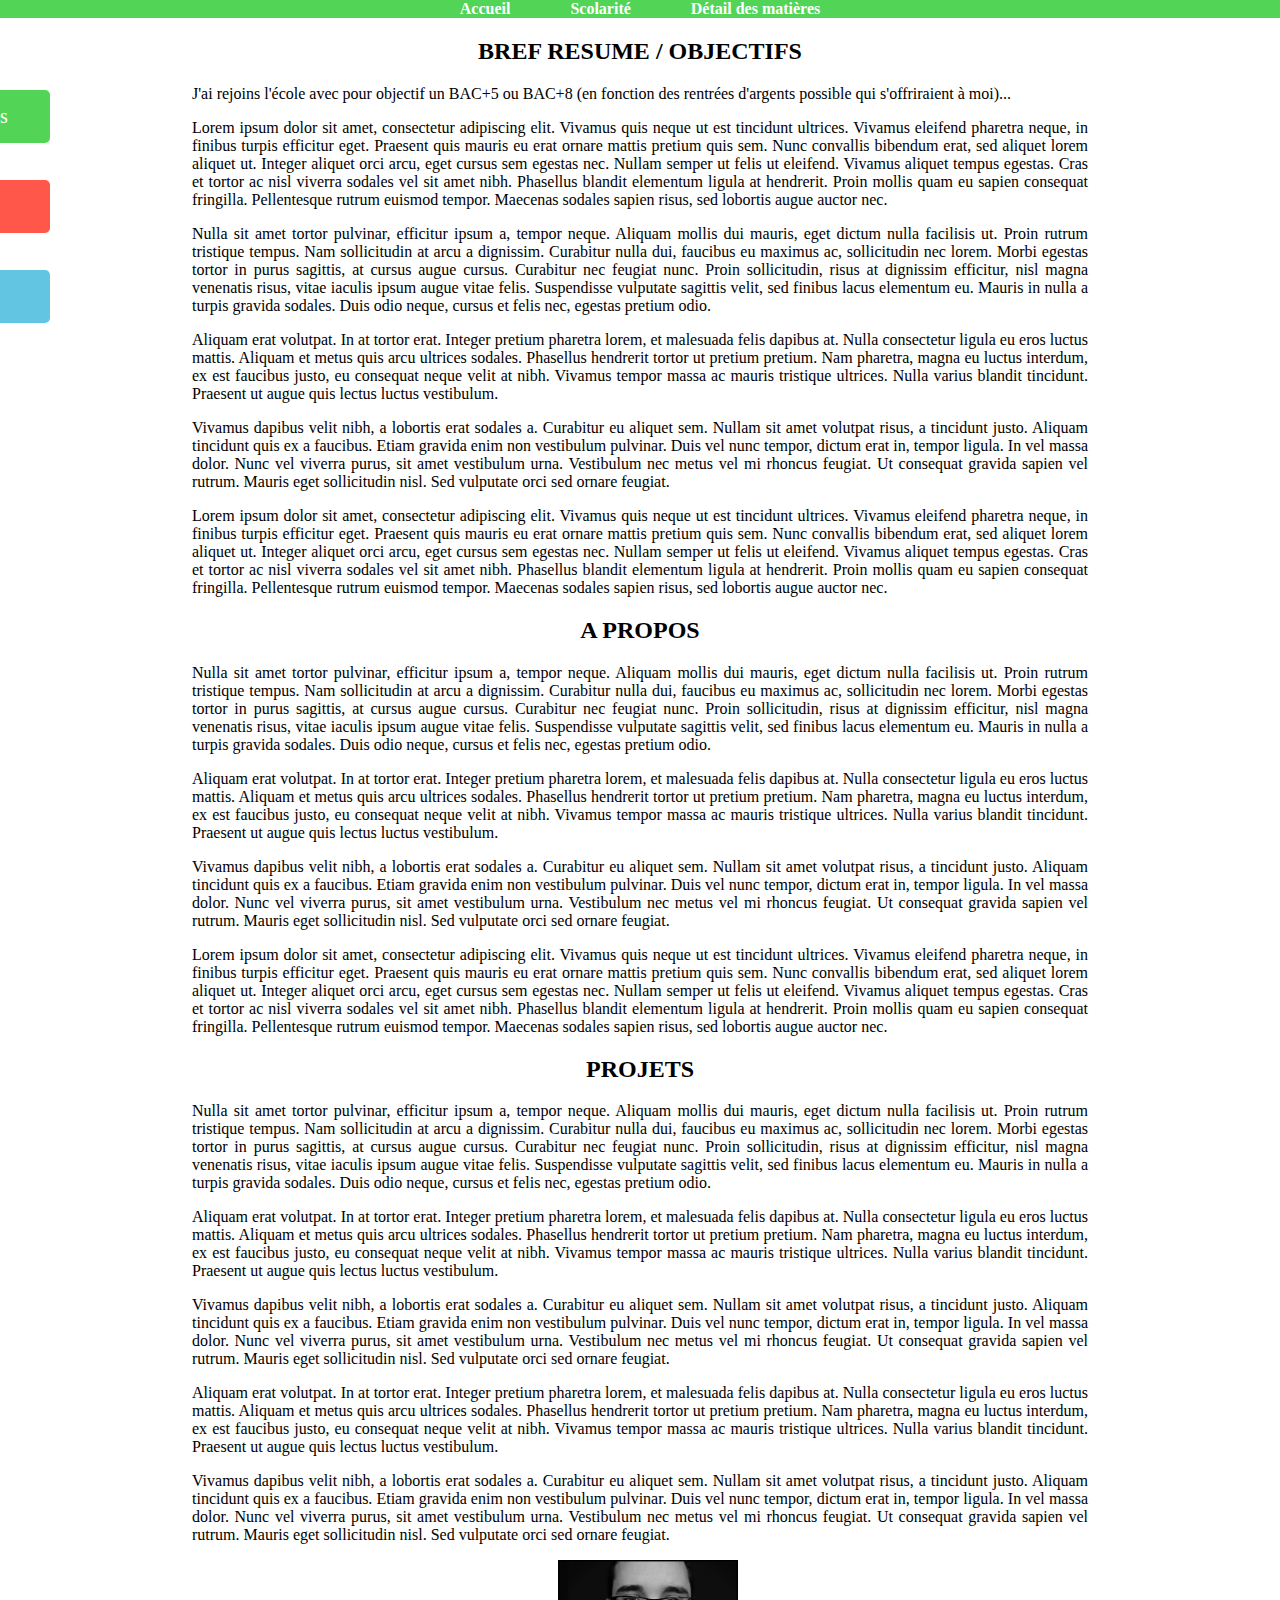
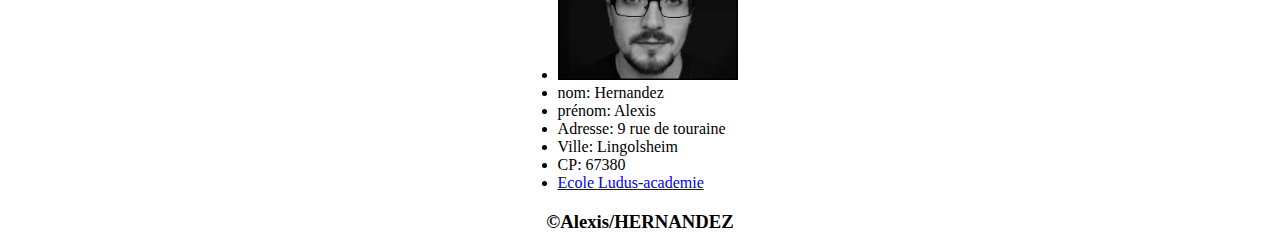
<file: html/accueil/index.html>
﻿<!DOCTYPE html>

<html>
	<head>
		<title>Accueil</title>
		<meta charset="utf-8"/>
		<link rel="stylesheet" href="../../css/style.css"/>
		<link rel="stylesheet" media="all and (max-width: 720px) and (max-height: 720px)"href="../../css/style2.css"/>
		<!--ecrit en rouge tout les paragraphes plus grand que 720p dans le media queries (en all)-->
		<script type="text/javascript" src="../../js/cv.js"></script>
	</head>

	<body>
		<header>
			<ul class="menu">
				<li> <a href="">Accueil</a>
				<li> <a href="../scolarité/page2.html">Scolarité</a>
				<li> <a href="../détail des matières/page3.html">Détail des matières</a>
			</ul>
		</header>
		
		<h2 class="centre">BREF RESUME / OBJECTIFS</h2>
		
		<p class="para">J'ai rejoins l'école avec pour objectif un BAC+5 ou BAC+8 (en fonction des rentrées d'argents possible
		qui s'offriraient à moi)...
		</p>
		<p class="para">
		Lorem ipsum dolor sit amet, consectetur adipiscing elit. Vivamus quis neque ut est tincidunt ultrices. Vivamus 
		eleifend pharetra neque, in finibus turpis efficitur eget. Praesent quis mauris eu erat ornare mattis pretium quis sem. 
		Nunc convallis bibendum erat, sed aliquet lorem aliquet ut. Integer aliquet orci arcu, eget cursus sem egestas nec. 
		Nullam semper ut felis ut eleifend. Vivamus aliquet tempus egestas. Cras et tortor ac nisl viverra sodales vel sit 
		amet nibh. Phasellus blandit elementum ligula at hendrerit. Proin mollis quam eu sapien consequat fringilla. 
		Pellentesque rutrum euismod tempor. Maecenas sodales sapien risus, sed lobortis augue auctor nec.</p>
		<p class="para">
		Nulla sit amet tortor pulvinar, efficitur ipsum a, tempor neque. Aliquam mollis dui mauris, eget dictum nulla facilisis ut. Proin 
		rutrum tristique tempus. Nam sollicitudin at arcu a dignissim. Curabitur nulla dui, faucibus eu maximus ac, sollicitudin nec lorem. 
		Morbi egestas tortor in purus sagittis, at cursus augue cursus. Curabitur nec feugiat nunc. Proin sollicitudin, risus at dignissim 
		efficitur, nisl magna venenatis risus, vitae iaculis ipsum augue vitae felis. Suspendisse vulputate sagittis velit, sed finibus 
		lacus elementum eu. Mauris in nulla a turpis gravida sodales. Duis odio neque, cursus et felis nec, egestas pretium odio.</p>
		<p class="para">
		Aliquam erat volutpat. In at tortor erat. Integer pretium pharetra lorem, et malesuada felis dapibus at. Nulla consectetur ligula
		 eu eros luctus mattis. Aliquam et metus quis arcu ultrices sodales. Phasellus hendrerit tortor ut pretium pretium. Nam pharetra, 
		 magna eu luctus interdum, ex est faucibus justo, eu consequat neque velit at nibh. Vivamus tempor massa ac mauris tristique 
		 ultrices. Nulla varius blandit tincidunt. Praesent ut augue quis lectus luctus vestibulum.</p>
		<p class="para">
		Vivamus dapibus velit nibh, a lobortis erat sodales a. Curabitur eu aliquet sem. Nullam sit amet volutpat risus, a tincidunt justo. 
		Aliquam tincidunt quis ex a faucibus. Etiam gravida enim non vestibulum pulvinar. Duis vel nunc tempor, dictum erat in, tempor 
		ligula. In vel massa dolor. Nunc vel viverra purus, sit amet vestibulum urna. Vestibulum nec metus vel mi rhoncus feugiat. Ut 
		consequat gravida sapien vel rutrum. Mauris eget sollicitudin nisl. Sed vulputate orci sed ornare feugiat.</p>
		<p class="para">
		Lorem ipsum dolor sit amet, consectetur adipiscing elit. Vivamus quis neque ut est tincidunt ultrices. Vivamus 
		eleifend pharetra neque, in finibus turpis efficitur eget. Praesent quis mauris eu erat ornare mattis pretium quis sem. 
		Nunc convallis bibendum erat, sed aliquet lorem aliquet ut. Integer aliquet orci arcu, eget cursus sem egestas nec. 
		Nullam semper ut felis ut eleifend. Vivamus aliquet tempus egestas. Cras et tortor ac nisl viverra sodales vel sit 
		amet nibh. Phasellus blandit elementum ligula at hendrerit. Proin mollis quam eu sapien consequat fringilla. 
		Pellentesque rutrum euismod tempor. Maecenas sodales sapien risus, sed lobortis augue auctor nec.</p>
		
		<h2 id="apropos" class="centre">A PROPOS</h2>
		
		<p class="para">
		Nulla sit amet tortor pulvinar, efficitur ipsum a, tempor neque. Aliquam mollis dui mauris, eget dictum nulla facilisis ut. Proin 
		rutrum tristique tempus. Nam sollicitudin at arcu a dignissim. Curabitur nulla dui, faucibus eu maximus ac, sollicitudin nec lorem. 
		Morbi egestas tortor in purus sagittis, at cursus augue cursus. Curabitur nec feugiat nunc. Proin sollicitudin, risus at dignissim 
		efficitur, nisl magna venenatis risus, vitae iaculis ipsum augue vitae felis. Suspendisse vulputate sagittis velit, sed finibus 
		lacus elementum eu. Mauris in nulla a turpis gravida sodales. Duis odio neque, cursus et felis nec, egestas pretium odio.</p>
		<p class="para">
		Aliquam erat volutpat. In at tortor erat. Integer pretium pharetra lorem, et malesuada felis dapibus at. Nulla consectetur ligula
		 eu eros luctus mattis. Aliquam et metus quis arcu ultrices sodales. Phasellus hendrerit tortor ut pretium pretium. Nam pharetra, 
		 magna eu luctus interdum, ex est faucibus justo, eu consequat neque velit at nibh. Vivamus tempor massa ac mauris tristique 
		 ultrices. Nulla varius blandit tincidunt. Praesent ut augue quis lectus luctus vestibulum.</p>
		<p class="para">
		Vivamus dapibus velit nibh, a lobortis erat sodales a. Curabitur eu aliquet sem. Nullam sit amet volutpat risus, a tincidunt justo. 
		Aliquam tincidunt quis ex a faucibus. Etiam gravida enim non vestibulum pulvinar. Duis vel nunc tempor, dictum erat in, tempor 
		ligula. In vel massa dolor. Nunc vel viverra purus, sit amet vestibulum urna. Vestibulum nec metus vel mi rhoncus feugiat. Ut 
		consequat gravida sapien vel rutrum. Mauris eget sollicitudin nisl. Sed vulputate orci sed ornare feugiat.</p>
		<p class="para">
		Lorem ipsum dolor sit amet, consectetur adipiscing elit. Vivamus quis neque ut est tincidunt ultrices. Vivamus 
		eleifend pharetra neque, in finibus turpis efficitur eget. Praesent quis mauris eu erat ornare mattis pretium quis sem. 
		Nunc convallis bibendum erat, sed aliquet lorem aliquet ut. Integer aliquet orci arcu, eget cursus sem egestas nec. 
		Nullam semper ut felis ut eleifend. Vivamus aliquet tempus egestas. Cras et tortor ac nisl viverra sodales vel sit 
		amet nibh. Phasellus blandit elementum ligula at hendrerit. Proin mollis quam eu sapien consequat fringilla. 
		Pellentesque rutrum euismod tempor. Maecenas sodales sapien risus, sed lobortis augue auctor nec.</p>
		
		<h2 id="projet" class="centre">PROJETS</h2>
		
		<p class="para">
		Nulla sit amet tortor pulvinar, efficitur ipsum a, tempor neque. Aliquam mollis dui mauris, eget dictum nulla facilisis ut. Proin 
		rutrum tristique tempus. Nam sollicitudin at arcu a dignissim. Curabitur nulla dui, faucibus eu maximus ac, sollicitudin nec lorem. 
		Morbi egestas tortor in purus sagittis, at cursus augue cursus. Curabitur nec feugiat nunc. Proin sollicitudin, risus at dignissim 
		efficitur, nisl magna venenatis risus, vitae iaculis ipsum augue vitae felis. Suspendisse vulputate sagittis velit, sed finibus 
		lacus elementum eu. Mauris in nulla a turpis gravida sodales. Duis odio neque, cursus et felis nec, egestas pretium odio.</p>
		<p class="para">
		Aliquam erat volutpat. In at tortor erat. Integer pretium pharetra lorem, et malesuada felis dapibus at. Nulla consectetur ligula
		 eu eros luctus mattis. Aliquam et metus quis arcu ultrices sodales. Phasellus hendrerit tortor ut pretium pretium. Nam pharetra, 
		 magna eu luctus interdum, ex est faucibus justo, eu consequat neque velit at nibh. Vivamus tempor massa ac mauris tristique 
		 ultrices. Nulla varius blandit tincidunt. Praesent ut augue quis lectus luctus vestibulum.</p>
		<p class="para">
		Vivamus dapibus velit nibh, a lobortis erat sodales a. Curabitur eu aliquet sem. Nullam sit amet volutpat risus, a tincidunt justo. 
		Aliquam tincidunt quis ex a faucibus. Etiam gravida enim non vestibulum pulvinar. Duis vel nunc tempor, dictum erat in, tempor 
		ligula. In vel massa dolor. Nunc vel viverra purus, sit amet vestibulum urna. Vestibulum nec metus vel mi rhoncus feugiat. Ut 
		consequat gravida sapien vel rutrum. Mauris eget sollicitudin nisl. Sed vulputate orci sed ornare feugiat.</p>
		<p class="para">
		Aliquam erat volutpat. In at tortor erat. Integer pretium pharetra lorem, et malesuada felis dapibus at. Nulla consectetur ligula
		 eu eros luctus mattis. Aliquam et metus quis arcu ultrices sodales. Phasellus hendrerit tortor ut pretium pretium. Nam pharetra, 
		 magna eu luctus interdum, ex est faucibus justo, eu consequat neque velit at nibh. Vivamus tempor massa ac mauris tristique 
		 ultrices. Nulla varius blandit tincidunt. Praesent ut augue quis lectus luctus vestibulum.</p>
		<p class="para">
		Vivamus dapibus velit nibh, a lobortis erat sodales a. Curabitur eu aliquet sem. Nullam sit amet volutpat risus, a tincidunt justo. 
		Aliquam tincidunt quis ex a faucibus. Etiam gravida enim non vestibulum pulvinar. Duis vel nunc tempor, dictum erat in, tempor 
		ligula. In vel massa dolor. Nunc vel viverra purus, sit amet vestibulum urna. Vestibulum nec metus vel mi rhoncus feugiat. Ut 
		consequat gravida sapien vel rutrum. Mauris eget sollicitudin nisl. Sed vulputate orci sed ornare feugiat.</p>
		
		<div id="mySidenav" class="sidenav">
			<a href="#apropos" id="about">A propos</a>
			<a href="#projet" id="projets">Projets</a>
			<a href="#contacts" id="contact">Contact</a>
		</div>
		
		<ul id="contacts" class="contacts">
			<li><img src="../../image/ma_photo.jpg" alt="coucou" height="120"></li>
			<li>nom: Hernandez</li>
			<li>prénom: Alexis</li>
			<li>Adresse: 9 rue de touraine</li>
			<li>Ville: Lingolsheim</li>
			<li>CP: 67380</li>
			<li><a href="http://www.ludus-academie.fr">Ecole Ludus-academie</a></li>
		</ul>
		
		<footer>
		<h3 class="centre"> ©Alexis/HERNANDEZ <h3>
		</footer>
		
	</body>
</html>
</file>
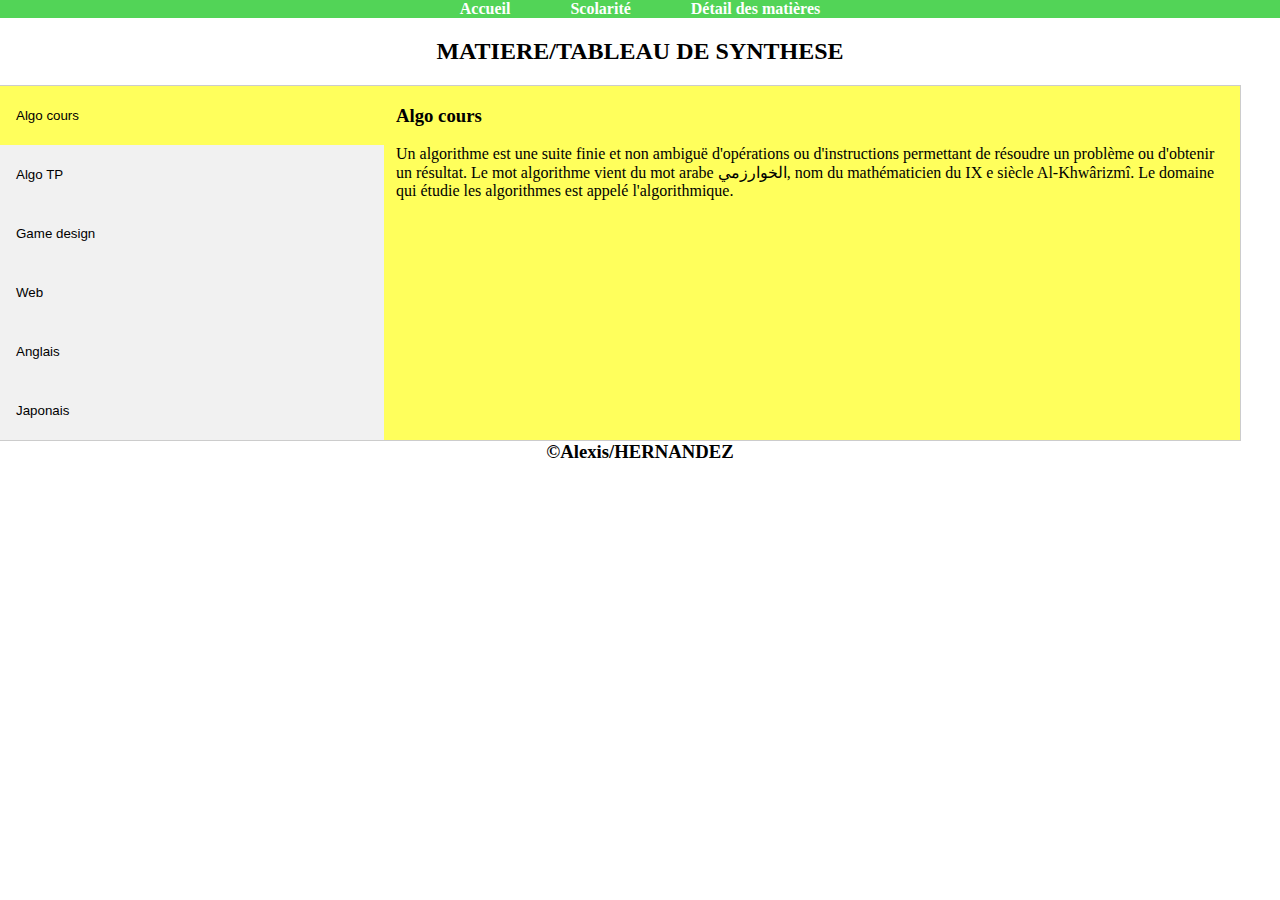
<file: html/scolarité/page2.html>
<!DOCTYPE html>

<html>
	<head>
		<title>Scolarité</title>
		<meta charset="utf-8"/>
		<link rel="stylesheet" href="../../css/style.css"/>
		<script type="text/javascript" src="../../js/cv.js"></script>
		
	</head>

	<body>
		<header>
			<ul class="menu">
				<li> <a href="../Accueil/index.html">Accueil</a>
				<li> <a href="">Scolarité</a>
				<li> <a href="../détail des matières/page3.html">Détail des matières</a>
			</ul>
		</header>
		
		<h2>MATIERE/TABLEAU DE SYNTHESE</h2>
	<div class="total-tab">
		<div class="tab">
		  <button id="algo_tab" class="tablinks" onclick="matiere(event, 'Algo_cours','#ffff5c',this)">Algo cours</button>
		  <button class="tablinks" onclick="matiere(event, 'Algo_TP','#ffba3c',this)">Algo TP</button>
		  <button class="tablinks" onclick="matiere(event, 'Game_design','#ff4444',this)">Game design</button>
		  <button class="tablinks" onclick="matiere(event, 'Web','#ecabec',this)">Web</button>
		  <button class="tablinks" onclick="matiere(event, 'Anglais','#4e91e0',this)">Anglais</button>
		  <button class="tablinks" onclick="matiere(event, 'Japonais','#52d457',this)">Japonais</button>
		</div>
		
		<div id="Algo_cours" class="tabcontent">
		  <h3>Algo cours</h3>
		  <p>Un algorithme est une suite finie et non ambiguë d'opérations ou 
		  d'instructions permettant de résoudre un problème ou d'obtenir un résultat. 
		  Le mot algorithme vient du mot arabe الخوارزمي, nom du mathématicien du IX e 
		  siècle Al-Khwârizmî. Le domaine qui étudie les algorithmes est appelé l'algorithmique.</p>
		</div>

		<div id="Algo_TP" class="tabcontent">
		  <h3>Algo TP</h3>
		  <p>Un algorithme est une suite finie et non ambiguë d'opérations ou 
		  d'instructions permettant de résoudre un problème ou d'obtenir un résultat. 
		  Le mot algorithme vient du mot arabe الخوارزمي, nom du mathématicien du IX e 
		  siècle Al-Khwârizmî. Le domaine qui étudie les algorithmes est appelé l'algorithmique.</p> 
		</div>

		<div id="Game_design" class="tabcontent">
		  <h3>Game design</h3>
		  <p>Le game design, ou la conception de jeu, est le processus de création et de mise au 
		  point des règles relatives à un jeu avant son élaboration. Il s'applique maintenant plus 
		  généralement aussi aux jeux de société, aux jeux vidéo et aux jeux de cartes. ...</p>
		</div>
		<div id="Web" class="tabcontent">
		  <h3>Web</h3>
		  <p>Apprentissage du web dans le but de créer des sites internet.</p>
		</div>
		<div id="Anglais" class="tabcontent">
		  <h3>Anglais</h3>
		  <p>Les cours sont donnés en anglais directement.</p>
		</div>
		<div id="Japonais" class="tabcontent">
		  <h3>Japonais</h3>
		  <p>Apprentissage des bases du japonais.</p>
		</div>
	</div>
		<footer>
		<h3 class="centre"> ©Alexis/HERNANDEZ </h3>
		</footer>
	</body>
</html>
</file>
<file: css/style.css>
body{
	margin:0;
}
.menu{
	background-color:#52d457;
	list-style-type:none;
	margin:0;
	padding:0;
	overflow:hidden;
	text-align:center;
}
.menu li {
	display:inline-block;
}
.menu li a{
	font-weight:bold;
	color:white;
	text-decoration:none;
	padding :10px 30px;
}	
.menu li a:hover{
	background-color:#62c6e2;
}
h2{
	text-align:center;
}
.para {
	text-align:justify;
	margin-left: 15%;
	margin-right: 15%;
}
#conteneur{
	border: 2px solid black;
	margin: 10px;
	display:flex;
	justify-content:space-around;
}
.element{
	margin:auto;
	padding:10px;
}
a:visited{
	color:green;
}
a:active{
	color:blue;
}

.contacts{
	display:block;
	margin-left:auto;
	margin-right:auto;
	width:16%;
}

div.tab {
    float: left;
    border-top: 1px solid #ccc;
	border-bottom: 1px solid #ccc;
    background-color: #f1f1f1;
    width: 30%;
    height: 354px;
}


div.tab button {
    display: block;
    background-color: inherit;
    color: black;
    padding: 22px 16px;
    width: 100%;
    border: none;
    outline: none;
    text-align: left;
    transition: 0.3s;
}

.centre{
	display: block;
	margin-left:auto;
	margin-right:auto;
	text-align:center;
}

div.tab button:hover {
    background-color: #ddd;
}


div.tab button.active {
    background-color: #ccc;
}


.tabcontent {
    float: left;
    padding: 0px 12px;
    border: 1px solid #ccc;
    width: 65%;
    border-left: none;
    height: 354px;
	display:none;
}
.total-tab{
	margin-left:auto;
	margin-right:auto;
	width:100%;
}
#Algo_TP {background-color:#ffba3c;}
#Algo_cours{
	background-color:#ffff5c;
	display:block;
	}
#Game_design {background-color:#ff4444;}
#Web {background-color:#ecabec;}
#Anglais{background-color:#4e91e0;}
#Japonais{background-color:#52d457;}
#algo_tab{background-color:#ffff5c;}


#mySidenav a {
    position: fixed; 
    left: -80px;
    transition: 0.3s;
    padding: 15px; 
    width: 100px; 
    text-decoration: none;
    font-size: 20px; 
    color: white; 
    border-radius: 0 5px 5px 0; 
}

#mySidenav a:hover {
    left: 0; 
}

#about {
    top: 10%;
    background-color: #52d457;
}

#projets {
    top: 20%;
    background-color: #ff574a; 
}

#contact {
    top: 30%;
    background-color: #62c6e2; 
}
</file>
<file: css/style2.css>
p{
	color:red;
}
p::first-letter{
	color:blue;
}
p::before{
	content: "PATATE";
}
</file>
